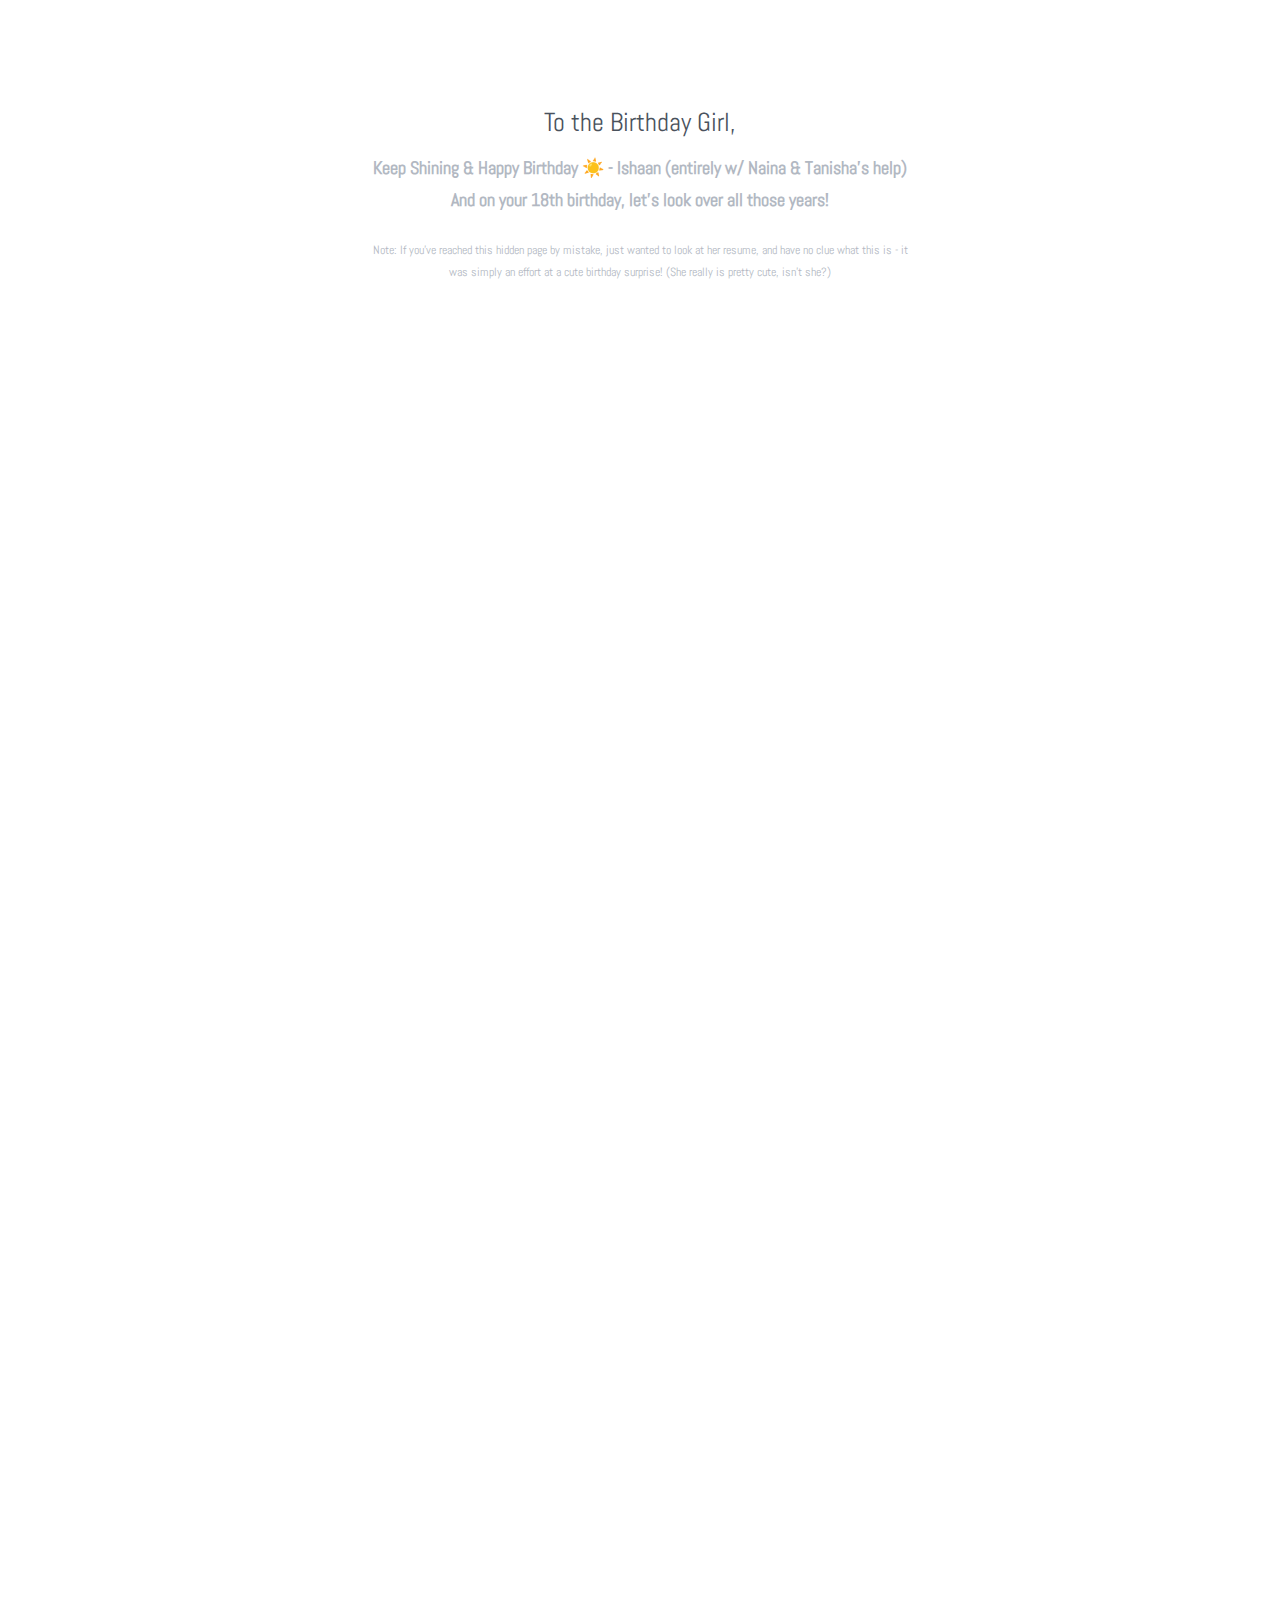
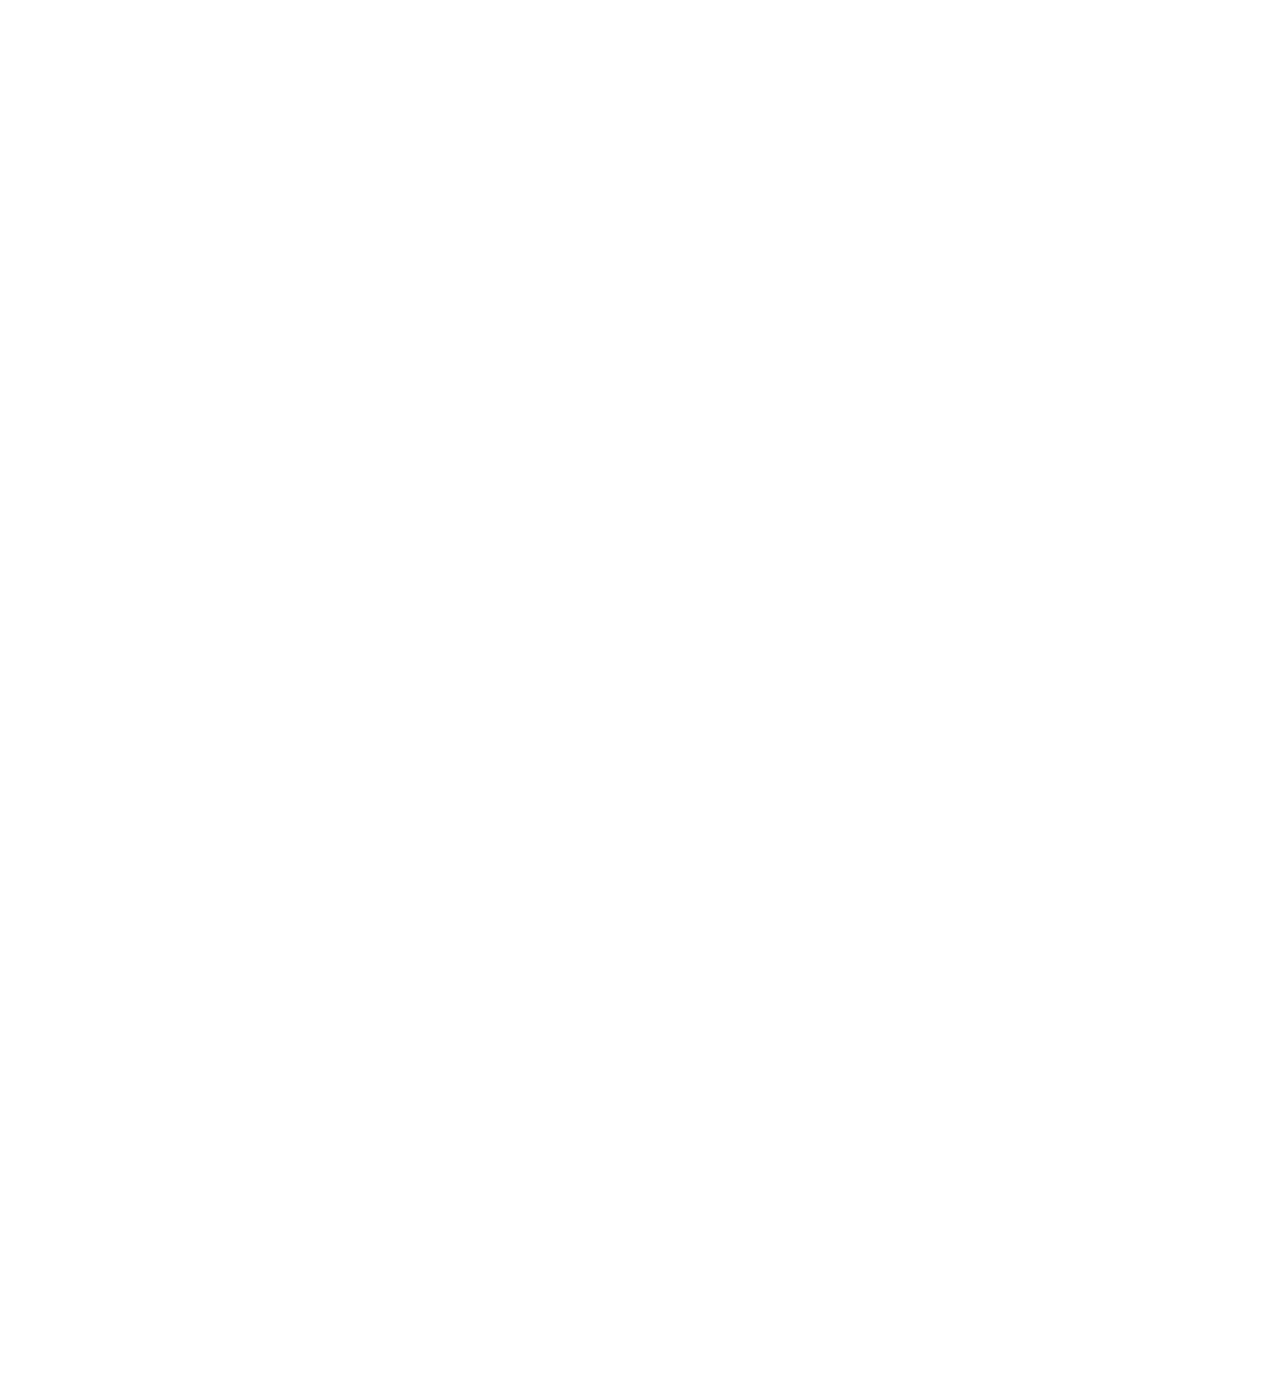
<file: birthday.html>
<!DOCTYPE html>
<html lang="en">
  <head>
    <meta charset="utf-8">
    <meta name="viewport" content="width=device-width, initial-scale=1">
    <title>Birthday Secret 🤫</title>
    <meta name="description" content="Free Bootstrap Theme by uicookies.com">
    <meta name="keywords" content="free website templates, free bootstrap themes, free template, free bootstrap, free website template">
    
    <link href="https://fonts.googleapis.com/css?family=Abel" rel="stylesheet">
    <link rel="stylesheet" href="css/styles-merged.css">
    <link rel="stylesheet" href="css/style.min.css">
    <link rel="stylesheet" href="css/custom.css">

    <!--[if lt IE 9]>
      <script src="js/vendor/html5shiv.min.js"></script>
      <script src="js/vendor/respond.min.js"></script>
    <![endif]-->
<link rel="shortcut icon" href="favicon.png" >
  </head>
  <body>

  <div class="probootstrap-section">
    <div class="container text-center">
      <div class="row">
        <div class="col-md-6 col-md-offset-3 mb40">
          <h2>To the Birthday Girl,</h2>
          <p><b>Keep Shining & Happy Birthday ☀️ - Ishaan (entirely w/ Naina & Tanisha's help)<br>And on your 18th birthday, let's look over all those years!<br>    
        </b></p>
<p style="font-size: 12px;">Note: If you've reached this hidden page by mistake, just wanted to look at her resume, and have no clue what this is - it was simply an effort at a cute birthday surprise! (She really is pretty cute, isn't she?)</p>
          </div>
      </div>

      <div class="row probootstrap-gutter16">
        <div class="col-md-4 probootstrap-animate" data-animate-effect="fadeIn">
          
          <a class="img-bg" style="background-image: url(img/img_1.jpg);">
            <div class="probootstrap-photo-details">
              <p><3</p>
              
            </div>
          </a>
        </div>
        <div class="col-md-8 probootstrap-animate" data-animate-effect="fadeIn">
          <a class="img-bg" style="background-image: url(img/img_2.jpg);">
            <div class="probootstrap-photo-details">
              <p><3</p>
            </div>
          </a>
        </div>
      </div>

      <div class="row probootstrap-gutter16">
        <div class="col-md-5 probootstrap-animate" data-animate-effect="fadeIn">
          <a class="img-bg" style="background-image: url(img/img_3.jpg);">
            <div class="probootstrap-photo-details">
              <p><3</p>
              
            </div>
          </a>
        </div>
        <div class="col-md-3 probootstrap-animate" data-animate-effect="fadeIn">
          <a class="img-bg" style="background-image: url(img/img_5.jpg);">
            <div class="probootstrap-photo-details">
              <p><3</p>
            </div>
          </a>
        </div>
        <div class="col-md-4 probootstrap-animate" data-animate-effect="fadeIn">
          <a class="img-bg" style="background-image: url(img/img_4.jpg);">
            <div class="probootstrap-photo-details">
              <p><3</p>
            </div>
          </a>
        </div>
      </div>

       <div class="row probootstrap-gutter16">
        <div class="col-md-8 probootstrap-animate" data-animate-effect="fadeIn">
          <a class="img-bg" style="background-image: url(img/img_7.jpg);">
            <div class="probootstrap-photo-details">
              <p><3</p>
            </div>
          </a>
        </div>
        <div class="col-md-4 probootstrap-animate" data-animate-effect="fadeIn">
          <a class="img-bg" style="background-image: url(img/img_6.jpg);">
            <div class="probootstrap-photo-details">
              <p><3</p>
            </div>
          </a>
        </div>
      </div>

      <div class="row probootstrap-gutter16">
        <div class="col-md-4 probootstrap-animate" data-animate-effect="fadeIn">
          <a class="img-bg" style="background-image: url(img/img_8.jpg);">
            <div class="probootstrap-photo-details">
              <p><3</p>
            </div>
          </a>
        </div>
        <div class="col-md-8 probootstrap-animate" data-animate-effect="fadeIn">
          <a class="img-bg" style="background-image: url(img/img_9.jpg);">
            <div class="probootstrap-photo-details">
              <p><3</p>
            </div>
          </a>
        </div>
      </div>

      <div class="row probootstrap-gutter16">
        <div class="col-md-8 probootstrap-animate" data-animate-effect="fadeIn">
          <a class="img-bg" style="background-image: url(img/img_11.jpg);">
            <div class="probootstrap-photo-details">
              <p><3</p>
            </div>
          </a>
        </div>
        <div class="col-md-4 probootstrap-animate" data-animate-effect="fadeIn">
          <a class="img-bg" style="background-image: url(img/img_10.jpg);">
            <div class="probootstrap-photo-details">
              <p><3</p>
            </div>
          </a>
        </div>
      </div>
      
    </div>
  </div>

  

  <div class="gototop js-top">
    <a href="#" class="js-gotop"><i class="icon-chevron-thin-up"></i></a>
  </div>
  

  <script src="js/scripts.min.js"></script>
  <script src="js/main.min.js"></script>
  <script src="js/custom.js"></script>

  </body>
</html>
</file>
<file: css/custom.css>
/* Your custom css code goes here */
</file>
<file: css/style.min.css>
/*!==============================
 * Theme Name: Explorer
 * Theme URL: https://probootstrap.com/explorer-free-photography-website-template-using-bootstrap
 * Version: 1.0
 * Author: ProBootstrap.com
 * Author URL: https://probootstrap.com
 * License: Released for free under the Creative Commons Attribution 3.0 license (probootstrap.com/license)
 */.probootstrap-logo,body{font-family:Abel,sans-serif}.btn,.probootstrap-footer-widget .heading,.probootstrap-logo,.probootstrap-main-nav li a{letter-spacing:.1em;text-transform:uppercase}@font-face{font-family:icomoon;src:url(../fonts/icomoon/icomoon.eot?1z9v6x);src:url(../fonts/icomoon/icomoon.eot?1z9v6x#iefix) format("embedded-opentype"),url(../fonts/icomoon/icomoon.ttf?1z9v6x) format("truetype"),url(../fonts/icomoon/icomoon.woff?1z9v6x) format("woff"),url(../fonts/icomoon/icomoon.svg?1z9v6x#icomoon) format("svg");font-weight:400;font-style:normal}html{overflow-x:hidden;font-size:1em}body{background:#fff;font-size:18px;line-height:1.8;font-weight:300;color:#b2b8c2}::selection{background:#5068A9;color:#fff}::-moz-selection{background:#5068A9;color:#fff}.page-title h1,.probootstrap-card .probootstrap-card-text .probootstrap-card-heading,.probootstrap-panel .panel .panel-title,.section-heading h2,.service .heading,.service.left-icon h3,h1,h2,h3,h4{margin:1.414em 0 .5em;line-height:1.2;font-weight:300;color:#4a525d}.page-title h1,h1{margin-top:0;font-size:1.602em}.section-heading h2,h2{font-size:1.424em}.probootstrap-card .probootstrap-card-text .probootstrap-card-heading,.service .heading,.service.left-icon h3,h3{font-size:1.266em}.probootstrap-panel .panel .panel-title,h4{font-size:1.125em}.font_small,small{font-size:.889em}figure,ol,p,ul{margin-bottom:1.3em}a{-webkit-transition:.3s all;transition:.3s all;color:#5068A9}a:focus,a:hover{color:#485d98;text-decoration:none!important}.probootstrap-header{padding-top:100px;padding-bottom:30px;width:100%;z-index:12;position:relative;background:#F2F2F2;top:0}.probootstrap-logo{float:left;color:#5068A9;padding-left:0;font-size:20px;display:block;font-weight:900}.probootstrap-logo:active,.probootstrap-logo:focus,.probootstrap-logo:hover{color:#5068A9}@media screen and (max-width:768px){.probootstrap-header{padding-top:30px;padding-bottom:30px}.probootstrap-logo{padding-left:0}}.probootstrap-nav{float:right;margin:2px 0 0}.probootstrap-mobile-menu-active .probootstrap-nav{text-align:left;position:fixed;display:block!important;overflow-y:auto;top:0;right:0;bottom:0;z-index:1100;height:100vh;width:300px;background:#000;padding:40px;-webkit-transition:.3s all ease-out;transition:.3s all ease-out;-webkit-transform:translateX(300px);transform:translateX(300px)}.probootstrap-mobile-menu-active .probootstrap-nav .extra-text{display:block;float:left;clear:both;margin-top:30px;font-size:16px;color:rgba(255,255,255,.5)}.probootstrap-mobile-menu-active .probootstrap-nav .extra-text .social-buttons{padding:0;margin:0 0 20px}.probootstrap-mobile-menu-active .probootstrap-nav .extra-text .social-buttons li{display:inline-block;zoom:1;padding:0;margin:0}.probootstrap-mobile-menu-active .probootstrap-nav .extra-text .social-buttons li a{color:#fff;padding:10px}.probootstrap-mobile-menu-active .probootstrap-nav .extra-text .social-buttons li:first-child a{padding-left:0}.probootstrap-mobile-menu-active .probootstrap-nav .extra-text h5{text-transform:uppercase;font-size:12px;font-weight:700;letter-spacing:.1em;color:#fff}.probootstrap-mobile-menu-active.show .probootstrap-nav{-webkit-transform:translateX(0);transform:translateX(0)}.probootstrap-main-nav{margin:0;padding:0}.probootstrap-mobile-menu-active .probootstrap-main-nav{float:left;margin-top:40px;width:100%}.probootstrap-main-nav li{margin:0;padding:0 10px;list-style:none;display:inline;font-size:16px}.probootstrap-mobile-menu-active .probootstrap-main-nav li{margin-bottom:10px;padding-left:0;padding-right:0;display:block}.probootstrap-main-nav li a{font-weight:400;padding:10px 0;color:#a4abb6}.probootstrap-main-nav li a:hover{color:#8791a0}.probootstrap-mobile-menu-active.show .probootstrap-main-nav li a{color:#5068A9}.probootstrap-mobile-menu-active .probootstrap-main-nav li a{margin-bottom:10px;padding:5px 0;display:block}.probootstrap-mobile-menu-active .probootstrap-main-nav li a:hover{color:#fff}.probootstrap-main-nav li.active a,.probootstrap-main-nav li.active a:hover{color:#5068A9}.probootstrap-header-social li a,.probootstrap-mobile-menu-active .probootstrap-main-nav li.active a{color:#fff}.mobile-menu-overlay{z-index:1099;position:fixed;top:0;bottom:0;left:0;right:0;width:100vw;height:100vh;background:rgba(0,0,0,.3);opacity:0;visibility:hidden;-webkit-transition:.3s all ease-out;transition:.3s all ease-out}.probootstrap-hover-overlay:before,.probootstrap-hover-overlay:hover:before,.probootstrap-mobile-menu-active.show .mobile-menu-overlay{opacity:1;visibility:visible}.probootstrap-header-social{position:absolute;top:34px;right:60px}.probootstrap-header-social li{display:inline;list-style:none;margin-left:5px}.probootstrap-right-nav{position:absolute;top:3px;right:0;margin:0;padding:0}.probootstrap-right-nav li{padding:0;margin:0;display:inline-block;zoom:1;list-style:none}.probootstrap-right-nav li a{padding:0 10px}.probootstrap-burger-menu{display:inline-block;width:18px;height:18px;cursor:pointer;text-decoration:none}.probootstrap-burger-menu i{position:relative;display:inline-block;width:18px;height:2px;color:#a4abb6;font:700 14px/.4 Helvetica,arial;text-transform:uppercase;text-indent:-55px;background:#a4abb6;-webkit-transition:all .2s ease-out;transition:all .2s ease-out}.probootstrap-burger-menu i::after,.probootstrap-burger-menu i::before{content:'';width:18px;height:2px;background:#a4abb6;position:absolute;left:0;-webkit-transition:all .2s ease-out;transition:all .2s ease-out}.probootstrap-burger-menu i::before{top:-7px}.probootstrap-burger-menu i::after{bottom:-7px}.probootstrap-burger-menu:hover i::before{top:-10px}.probootstrap-burger-menu:hover i::after{bottom:-10px}.probootstrap-burger-menu.active i{background:0 0}.probootstrap-burger-menu.active i::before{top:0;-webkit-transform:rotateZ(45deg);transform:rotateZ(45deg)}.probootstrap-burger-menu.active i::after{bottom:0;-webkit-transform:rotateZ(-45deg);transform:rotateZ(-45deg)}.probootstrap-mobile-menu-active.show .probootstrap-burger-menu i{color:#fff;background:#000}.probootstrap-mobile-menu-active.show .probootstrap-burger-menu i::after,.probootstrap-mobile-menu-active.show .probootstrap-burger-menu i::before{background:#fff}.probootstrap-burger-menu{position:absolute;top:30px;right:20px}.btn{border:none;border-radius:4px;-webkit-transition:.3s all ease-in;transition:.3s all ease-in;padding:10px 15px}.btn.btn-sm{font-size:13px;padding:5px 20px}.btn.btn-lg{line-height:1.5;padding-top:20px;padding-bottom:20px}.btn.btn-primary{border:2px solid #5068A9;background:#5068A9;color:#fff}.btn.btn-primary:active,.btn.btn-primary:focus,.btn.btn-primary:hover{background:#5f76b3;color:#fff;border:2px solid #5f76b3}.btn.btn-primary:active,.btn.btn-primary:focus{outline:0;border:2px solid #5f76b3}.btn.btn-ghost{background:0 0;border:2px solid #5068A9;color:#5068A9}.btn.btn-ghost:hover{background:#5068A9;color:#fff;border:2px solid #5068A9}.btn.btn-ghost:active,.btn.btn-ghost:focus{outline:0;background:0 0;color:#5068A9;border:2px solid #5068A9}.btn.btn-ghost.btn-ghost-white{background:0 0;border:2px solid #fff;color:#fff}.btn.btn-ghost.btn-ghost-white:hover{background:#fff;color:#5068A9}.btn.btn-ghost.btn-ghost-white:active,.btn.btn-ghost.btn-ghost-white:focus{outline:0;background:#fff;color:#5068A9;border:2px solid #fff}.btn.btn-black,.btn.btn-black:active,.btn.btn-black:focus,.btn.btn-black:hover{background:#000;border:1px solid #000;color:#fff}.btn.btn-black:active,.btn.btn-black:focus{outline:0}.probootstrap-section{padding:4em 0;position:relative;z-index:2}.probootstrap-section.probootstrap-section-sm{padding:3em 0}.probootstrap-section.probootstrap-border-top{border-top:1px solid rgba(0,0,0,.1)}.probootstrap-section.probootstrap-border-bottom{border-bottom:1px solid rgba(0,0,0,.1)}.probootstrap-section>.container.probootstrap-border-top{padding-top:50px;border-top:1px solid rgba(0,0,0,.1)}.probootstrap-cta,.probootstrap-footer{border-top:2px solid rgba(255,255,255,.1)}.probootstrap-section.probootstrap-section-colored,.probootstrap-section.probootstrap-section-dark{background:#ddf0f3;background:-webkit-gradient(linear,left top,right top,from(#ddf0f3),to(#5068a9));background:linear-gradient(to right,#ddf0f3 0,#5068a9 100%);filter:progid:DXImageTransform.Microsoft.gradient( startColorstr=$firstcolor, endColorstr=$secondcolor, GradientType=1 )}.probootstrap-section.probootstrap-section-colored .section-heading h2,.probootstrap-section.probootstrap-section-dark .section-heading h2{color:#fff}.probootstrap-section.probootstrap-section-colored .section-heading p,.probootstrap-section.probootstrap-section-dark .section-heading p{color:rgba(255,255,255,.6)}.probootstrap-section.probootstrap-section-colored .heading-with-icon,.probootstrap-section.probootstrap-section-colored .heading-with-icon i,.probootstrap-section.probootstrap-section-dark .heading-with-icon,.probootstrap-section.probootstrap-section-dark .heading-with-icon i{color:#5068A9}.probootstrap-section.probootstrap-section-colored p,.probootstrap-section.probootstrap-section-dark .section-heading h2,.probootstrap-section.probootstrap-section-dark p{color:#fff}.probootstrap-section.probootstrap-section-dark{background:#222;color:#fff}.probootstrap-section.probootstrap-section-dark .section-heading p,.probootstrap-section.probootstrap-section-dark p{color:rgba(255,255,255,.6)}.probootstrap-section.probootstrap-section-lighter{background:#f7f7f7}@media screen and (max-width:768px){.probootstrap-section{padding:3em 0}}.probootstrap-section.probootstrap-bg{background-size:cover;background-repeat:no-repeat;background-attachment:fixed;padding:8em 0}.probootstrap-section.probootstrap-bg:before{position:absolute;content:"";background:rgba(0,0,0,.6);top:0;left:0;right:0;bottom:0;z-index:-1}.probootstrap-section.probootstrap-bg .heading{margin-top:0;margin-bottom:10px;color:#fff;font-family:Abel,sans-serif;font-size:30px;line-height:30px}.probootstrap-cta :last-child,.probootstrap-panel .panel .panel-body :last-child{margin-bottom:0}.probootstrap-section.probootstrap-bg .sub-heading{font-size:20px;line-height:1.5;color:rgba(255,255,255,.7)}.probootstrap-section.probootstrap-bg .container{position:relative;z-index:2}.probootstrap-cta{border-bottom:2px solid rgba(255,255,255,.1);padding:50px 0;float:left;width:100%}.probootstrap-cta.border-bototm-none{border-bottom:none}.probootstrap-cta h2{margin-top:0;margin-bottom:0;text-transform:uppercase}.probootstrap-relative{position:relative}.probootstrap-owl-navigation{margin:0;padding:0}.probootstrap-owl-navigation.absolute{position:absolute;top:2px}@media screen and (max-width:768px){.probootstrap-owl-navigation.absolute{position:relative;margin-bottom:40px}}.probootstrap-owl-navigation.absolute.right{right:10px}.probootstrap-owl-navigation.absolute.left{left:0}.probootstrap-owl-navigation li{display:inline-block;list-style:none;margin:0;padding:0}.probootstrap-owl-navigation li a{font-size:30px;padding:0;color:#ccc}.probootstrap-owl-navigation li a:hover{color:#333}.probootstrap-footer{padding:5em 0}.probootstrap-footer .probootstrap-copyright{float:left}@media screen and (max-width:768px){.probootstrap-footer{padding:3em 0}.probootstrap-footer .probootstrap-copyright{float:none}}.probootstrap-footer .probootstrap-social{float:right}@media screen and (max-width:768px){.probootstrap-footer .probootstrap-social{float:none}}.probootstrap-footer-widget{float:left;width:100%;margin-bottom:30px}.probootstrap-footer-widget .heading{font-size:14px;margin-bottom:30px;font-weight:400}.probootstrap-footer-widget.right{text-align:right}.probootstrap-link-wrap{padding-left:40px}@media screen and (max-width:970px){.probootstrap-link-wrap{padding-left:0}}.stack-link{padding:0;margin:0;display:block}.stack-link li{list-style:none;padding:0;margin:0 0 10px}.stack-link small{font-size:12px;color:rgba(255,255,255,.2)}.stack-link a:hover small{color:#fff}.section-heading{margin-bottom:50px}.section-heading h2{font-weight:300;text-transform:uppercase;font-family:Abel,sans-serif}.lead{font-size:1.125em;line-height:1.65}.img-bg{background-size:cover;background-position:center center;background-repeat:no-repeat;height:500px;margin-bottom:16px;display:block}@media screen and (max-width:1200px){.img-bg{height:350px}}.img-bg .probootstrap-photo-details{text-align:left;bottom:20px;left:20px;position:absolute}.img-bg .probootstrap-photo-details h2,.img-bg .probootstrap-photo-details p{color:#fff;position:relative}.img-bg .probootstrap-photo-details h2{margin:0;-webkit-transition:.3s all ease;transition:.3s all ease}.img-bg .probootstrap-photo-details p{margin:0;padding:0;color:rgba(255,255,255,.5);-webkit-transition:.3s all ease;transition:.3s all ease}.img-bg:hover h2,.img-bg:hover p{margin-left:10px}figure{margin-bottom:30px}figure figcaption{margin-top:20px;display:block;color:rgba(255,255,255,.3);font-size:14px;font-style:italic;-webkit-transition:.3s all ease;transition:.3s all ease}figure:focus figcaption,figure:hover figcaption{color:rgba(255,255,255,.9)}.img-border{border:2px solid rgba(255,255,255,.1);padding:10px}.probootstrap-panel .panel{background:0 0;border:none;margin-bottom:0!important;margin-top:0!important}.probootstrap-panel .panel .panel-title{margin:0!important;padding:0!important}.probootstrap-panel .panel .panel-heading{background:0 0;border-bottom:2px solid rgba(255,255,255,.1)}.probootstrap-panel .panel .panel-heading a{padding-top:10px!important;padding-bottom:15px!important;display:block;color:rgba(255,255,255,.5);position:relative}.probootstrap-panel .panel .panel-heading a:after,.probootstrap-panel .panel .panel-heading a[aria-expanded=true]:after{font-family:icomoon;font-weight:400;text-transform:none;line-height:1;position:absolute;top:50%;right:0;speak:none;font-style:normal;font-variant:normal;-webkit-font-smoothing:antialiased;-moz-osx-font-smoothing:grayscale}.probootstrap-panel .panel .panel-heading a:after{content:"\e9f7";-webkit-transform:translateY(-50%);transform:translateY(-50%)}.probootstrap-panel .panel .panel-heading a:hover{color:#fff}.probootstrap-panel .panel .panel-heading a[aria-expanded=true]{color:#5068A9}.probootstrap-panel .panel .panel-heading a[aria-expanded=true]:after{content:"\e9e3";-webkit-transform:translateY(-50%);transform:translateY(-50%)}.probootstrap-panel .panel .panel-body{border:none!important}.probootstrap-video{position:relative}.probootstrap-video .probootstrap-video-play{position:absolute;top:0;left:0;right:0;bottom:0;z-index:10}.probootstrap-video .probootstrap-video-play i{position:absolute;top:50%;left:50%;font-size:40px;color:rgba(255,255,255,.4);-webkit-transform:translateX(-50%) translateY(-50%);transform:translateX(-50%) translateY(-50%);-webkit-transition:.3s all ease;transition:.3s all ease}.probootstrap-card.probootstrap-listing .probootstrap-card-media,.slides-text{position:relative}.probootstrap-video .probootstrap-video-play:hover i{color:#fff}.probootstrap-video .probootstrap-video-play:active,.probootstrap-video .probootstrap-video-play:focus{outline:0}.slides-text{z-index:99;padding-top:350px;max-width:600px;margin:0 auto}.slides-text h2{font-weight:100;font-size:50px;color:#fff;text-transform:uppercase}@media screen and (max-width:768px){.probootstrap-footer-widget.right{text-align:left}.slides-text h2{font-size:30px}}.slides-text p{font-size:18px}@media screen and (max-width:768px){.slides-text p{font-size:16px}.slides-text{padding-top:150px}}.probootstrap-card{margin-bottom:30px;float:left;width:100%}.probootstrap-card .probootstrap-card-media.icon{font-size:30px}.probootstrap-card .probootstrap-card-media.svg-sm .svg{height:80px;margin-bottom:0}.probootstrap-card .probootstrap-card-media.colored .svg{fill:#5068A9}.probootstrap-card .probootstrap-card-text{padding:20px}.probootstrap-card .probootstrap-card-text .probootstrap-card-heading{margin-top:0;margin-bottom:20px}.probootstrap-card .probootstrap-card-text p:last-child{margin-bottom:0}.probootstrap-card.probootstrap-listing{margin-bottom:20px;background:#fff;float:left;width:100%;-webkit-transition:.3s all ease-in-out;transition:.3s all ease-in-out;position:relative;top:0}.probootstrap-card.probootstrap-listing .probootstrap-card-media .probootstrap-love{width:40px;height:40px;line-height:40px;border-radius:50%;text-align:center;position:absolute;bottom:-20px;right:15px;background:#fff;-webkit-transition:.3s all ease-in;transition:.3s all ease-in;display:inline-block;zoom:1;-webkit-box-shadow:0 6px 8px -6px rgba(0,0,0,.1);box-shadow:0 6px 8px -6px rgba(0,0,0,.1)}.probootstrap-card.probootstrap-listing .probootstrap-card-media .probootstrap-love:focus,.probootstrap-card.probootstrap-listing .probootstrap-card-media .probootstrap-love:hover{-webkit-box-shadow:0 2px 8px -6px rgba(0,0,0,.7);box-shadow:0 2px 8px -6px rgba(0,0,0,.7);background:#5068A9;color:#fff}.probootstrap-card.probootstrap-listing .probootstrap-card-media .probootstrap-love.active{-webkit-box-shadow:0 6px 8px -6px rgba(0,0,0,.1);box-shadow:0 6px 8px -6px rgba(0,0,0,.1);background:#5068A9;color:#fff}.probootstrap-card.probootstrap-listing .probootstrap-card-text .probootstrap-listing-location{display:table;margin-bottom:20px}.probootstrap-card.probootstrap-listing .probootstrap-card-text .probootstrap-listing-location i,.probootstrap-card.probootstrap-listing .probootstrap-card-text .probootstrap-listing-location span{display:table-cell;vertical-align:top}.probootstrap-card.probootstrap-listing .probootstrap-card-text .probootstrap-listing-location i{position:relative;top:2px;width:25px}.probootstrap-card.probootstrap-listing .probootstrap-card-text .probootstrap-listing-location span{font-weight:400;font-size:14px;color:#bdbdbd}.probootstrap-card.probootstrap-listing .probootstrap-card-text .probootstrap-listing-category{margin-bottom:5px}.probootstrap-card.probootstrap-listing .probootstrap-card-text .probootstrap-listing-category span{display:inline-block;zoom:1;padding:2px 10px;border-radius:4px;color:#fff;text-transform:uppercase;font-size:10px}.probootstrap-card.probootstrap-listing .probootstrap-card-text .probootstrap-listing-category.for-sale span{background:#22EAAA}.probootstrap-card.probootstrap-listing .probootstrap-card-text .probootstrap-listing-category.for-rent span{background:#EE5A5A}.probootstrap-card.probootstrap-listing .probootstrap-card-text .probootstrap-listing-price{font-size:16px;color:#bdbdbd}.probootstrap-card.probootstrap-listing .probootstrap-card-text .probootstrap-listing-price strong{font-size:30px;font-weight:300;color:#5068A9}.probootstrap-card.probootstrap-listing .probootstrap-card-extra{float:left;background:#fff;width:100%;border-top:1px solid #f0f0f0}.probootstrap-card.probootstrap-listing .probootstrap-card-extra ul{padding:0 20px;margin:0}.probootstrap-card.probootstrap-listing .probootstrap-card-extra ul li{width:25%;float:left;padding:10px 0;margin:0;list-style:none;font-size:12px;color:#000}.probootstrap-card.probootstrap-listing .probootstrap-card-extra ul li span{display:block;color:#bdbdbd}.probootstrap-card.probootstrap-listing:focus,.probootstrap-card.probootstrap-listing:hover{top:-20px;-webkit-box-shadow:0 6px 68px -6px rgba(0,0,0,.2);box-shadow:0 6px 68px -6px rgba(0,0,0,.2)}.probootstrap-card.probootstrap-person{margin-bottom:30px;padding:15px;border:2px solid rgba(255,255,255,.1)}.probootstrap-card.probootstrap-person h2{color:#fff!important}.probootstrap-card.probootstrap-person .probootstrap-card-media{padding-top:30px}.probootstrap-card.probootstrap-person .probootstrap-card-media img{height:200px;margin:0 auto;border-radius:50%}.probootstrap-card.probootstrap-person small{color:rgba(255,255,255,.3);font-weight:400}.page-title{margin-top:120px;margin-bottom:50px;text-align:left;float:left;width:100%}.page-title h1{text-transform:uppercase;color:#fff;font-weight:300}.probootstrap-home-search{padding:30px;background:rgba(0,0,0,.85);margin-top:300px;color:#fff;text-align:center;float:left;width:100%;border-radius:4px;-webkit-box-shadow:0 6px 68px -6px rgba(0,0,0,.7);box-shadow:0 6px 68px -6px rgba(0,0,0,.7)}@media screen and (max-width:768px){.probootstrap-card.probootstrap-listing:focus,.probootstrap-card.probootstrap-listing:hover{top:0}.probootstrap-home-search{margin-top:100px}}.probootstrap-home-search form{float:left;width:100%;margin-bottom:20px}.probootstrap-home-search a{color:rgba(255,255,255,.7);text-decoration:underline}.probootstrap-home-search a:hover{color:#fff}.probootstrap-home-search .heading{font-size:24px;color:#fff;margin-top:0;margin-bottom:10px;font-weight:300}.probootstrap-home-search .probootstrap-field-group .probootstrap-fields{width:calc(100% - 200px);text-align:left;float:left}@media screen and (max-width:768px){.probootstrap-home-search .probootstrap-field-group .probootstrap-fields{width:100%}}.probootstrap-home-search .probootstrap-field-group .probootstrap-fields input,.probootstrap-home-search .probootstrap-field-group .probootstrap-fields select{border-radius:0;-webkit-appearance:none;-moz-appearance:none;appearance:none;height:50px;font-size:16px;-webkit-box-shadow:none;box-shadow:none;border:none;width:100%}.probootstrap-home-search .probootstrap-field-group .probootstrap-fields input:active,.probootstrap-home-search .probootstrap-field-group .probootstrap-fields input:focus,.probootstrap-home-search .probootstrap-field-group .probootstrap-fields select:active,.probootstrap-home-search .probootstrap-field-group .probootstrap-fields select:focus{-webkit-box-shadow:none;box-shadow:none;outline:0!important}.probootstrap-home-search .probootstrap-field-group .probootstrap-fields .search-category,.probootstrap-home-search .probootstrap-field-group .probootstrap-fields .search-field{position:relative}.probootstrap-home-search .probootstrap-field-group .probootstrap-fields .search-category i,.probootstrap-home-search .probootstrap-field-group .probootstrap-fields .search-field i{position:absolute;color:rgba(0,0,0,.3);top:50%;-webkit-transform:translateY(-50%);transform:translateY(-50%)}.probootstrap-home-search .probootstrap-field-group .probootstrap-fields .search-field{float:left;width:60%}@media screen and (max-width:768px){.probootstrap-home-search .probootstrap-field-group .probootstrap-fields .search-field{width:100%;border-bottom:1px solid #f1f1f1}}.probootstrap-home-search .probootstrap-field-group .probootstrap-fields .search-field i{left:10px}.probootstrap-home-search .probootstrap-field-group .probootstrap-fields .search-field input{padding-left:40px}.probootstrap-home-search .probootstrap-field-group .probootstrap-fields .search-category{width:40%;float:left;position:relative}@media screen and (max-width:768px){.probootstrap-home-search .probootstrap-field-group .probootstrap-fields .search-category{width:100%}}.probootstrap-home-search .probootstrap-field-group .probootstrap-fields .search-category i{right:10px}.probootstrap-home-search .probootstrap-field-group .probootstrap-fields .search-category:before{content:"";position:absolute;top:7px;bottom:7px;left:0;width:1px;background:rgba(0,0,0,.1)}#map,.probootstrap-cart a,.t2{position:relative}.probootstrap-home-search .probootstrap-field-group .btn{border-radius:0;height:50px;width:200px;float:right;padding:0}.t2{top:2px}.image-popup{margin-bottom:30px;float:left;width:100%}#map{width:100%;height:500px}@media screen and (max-width:768px){.probootstrap-home-search .probootstrap-field-group .btn{width:100%}#map{height:200px}}.probootstrap-cart a .number{letter-spacing:0;position:absolute;top:0;left:10px;display:inline-block;width:25px;font-size:12px;height:25px;margin-top:-5px;line-height:25px;text-align:center;border-radius:50%;background:#5068A9;color:#fff}.media-item,.product-item{-webkit-box-shadow:0 6px 68px -6px rgba(0,0,0,.09);box-shadow:0 6px 68px -6px rgba(0,0,0,.09);background:#fff;margin-bottom:30px;border-radius:7px;overflow:hidden}.media-item .text p:last-child,.media-item figure,.product-item .text p:last-child,.product-item figure{margin-bottom:0}.media-item .text,.product-item .text{padding:20px}.media-item .text .heading,.product-item .text .heading{font-size:20px;margin-top:0;line-height:1.4}.probootstrap-half{display:-webkit-box;display:-ms-flexbox;display:flex;-ms-flex-wrap:wrap;flex-wrap:wrap}.probootstrap-half .image-wrap,.probootstrap-half .text{width:50%}.probootstrap-half .image-wrap{overflow:hidden}@media screen and (max-width:1000px){.probootstrap-half .image-wrap,.probootstrap-half .text{width:100%}.probootstrap-half .image-wrap{height:400px;width:100%}}.probootstrap-half .image{width:100%;height:100%;background-size:cover;background-position:center center;background-repeat:no-repeat;-webkit-transition:.8s all ease-in-out;transition:.8s all ease-in-out;background-color:#5068A9}.probootstrap-half .text{padding:100px;background:#222}.probootstrap-half .text .subtitle{color:rgba(255,255,255,.2)}.probootstrap-card .probootstrap-card-text .probootstrap-half .text .probootstrap-card-heading,.probootstrap-half .text .probootstrap-card .probootstrap-card-text .probootstrap-card-heading,.probootstrap-half .text .probootstrap-panel .panel .panel-title,.probootstrap-half .text .service .heading,.probootstrap-half .text h2,.probootstrap-half .text h3,.probootstrap-half .text h4,.probootstrap-half .text h5,.probootstrap-panel .panel .probootstrap-half .text .panel-title,.service .probootstrap-half .text .heading{color:#fff}.probootstrap-card .probootstrap-card-text .probootstrap-half .text .probootstrap-card-heading,.probootstrap-half .text .probootstrap-card .probootstrap-card-text .probootstrap-card-heading,.probootstrap-half .text .service .heading,.probootstrap-half .text h3,.service .probootstrap-half .text .heading{line-height:30px;font-size:30px;margin-bottom:30px}@media screen and (max-width:768px){.probootstrap-card .probootstrap-card-text .probootstrap-half .text .probootstrap-card-heading,.probootstrap-half .text .probootstrap-card .probootstrap-card-text .probootstrap-card-heading,.probootstrap-half .text .service .heading,.probootstrap-half .text h3,.service .probootstrap-half .text .heading{font-size:24px;line-height:24px}}.probootstrap-half .text p{color:rgba(255,255,255,.5);line-height:1.5}.probootstrap-half.reverse{position:relative}.probootstrap-half.reverse .image-wrap{position:absolute;right:0;top:0;height:100%}@media screen and (max-width:1000px){.probootstrap-half .text{width:100%;padding:30px 15px;float:left}.probootstrap-half.reverse .image-wrap{position:relative;height:400px}}.probootstrap-half .btn-ghost-white{border-color:rgba(255,255,255,.2)!important}.probootstrap-half .btn-ghost-white:active,.probootstrap-half .btn-ghost-white:focus,.probootstrap-half .btn-ghost-white:hover{background:0 0!important;color:#fff!important;border-color:#5068a9!important}.probootstrap-half .service-item{position:relative;width:100%;float:left;margin-bottom:30px}.probootstrap-half .service-item .number{font-weight:700;font-size:100px;left:0;margin-left:-50px;top:0;color:rgba(255,255,255,.05);z-index:1;line-height:100px;position:absolute}.probootstrap-lg-service{margin-bottom:160px}.probootstrap-lg-service .icon{text-align:center}@media screen and (max-width:992px){.probootstrap-lg-service,.probootstrap-lg-service .icon{margin-bottom:40px}}.probootstrap-lg-service .icon i{font-size:200px;color:#5068A9}.probootstrap-hover-overlay{position:relative;display:block;overflow:hidden;-webkit-transition:.7s all ease-out;transition:.7s all ease-out;margin-bottom:10px}.probootstrap-hover-overlay img{position:relative;z-index:1;-webkit-transition:.3s all ease-out;transition:.3s all ease-out}.probootstrap-hover-overlay:before{-webkit-transition:.3s all ease-out;transition:.3s all ease-out;content:"";top:0;left:0;right:0;bottom:0;position:absolute;background:rgba(0,0,0,.5);z-index:2}.probootstrap-hover-overlay .probootstrap-text-overlay{text-align:center;position:absolute;z-index:20;left:50%;top:50%;-webkit-transition:.4s all ease-out;transition:.4s all ease-out;opacity:1;visibility:visible;-webkit-transform:translateX(-50%) translateY(-50%);transform:translateX(-50%) translateY(-50%)}.probootstrap-card .probootstrap-card-text .probootstrap-hover-overlay .probootstrap-text-overlay .probootstrap-card-heading,.probootstrap-hover-overlay .probootstrap-text-overlay .probootstrap-card .probootstrap-card-text .probootstrap-card-heading,.probootstrap-hover-overlay .probootstrap-text-overlay .service .heading,.probootstrap-hover-overlay .probootstrap-text-overlay h3,.service .probootstrap-hover-overlay .probootstrap-text-overlay .heading{color:#fff;margin-bottom:0;margin-top:0}.probootstrap-hover-overlay .probootstrap-text-overlay p{color:rgba(255,255,255,.8);font-size:12px}.probootstrap-hover-overlay .probootstrap-text-overlay p:last-child{margin-bottom:0}.probootstrap-hover-overlay:hover img{-webkit-transform:scale(1.1);transform:scale(1.1)}.probootstrap-block-image{margin-bottom:40px;float:left;width:100%}.probootstrap-block-image figure{width:200px;margin:0 auto}.probootstrap-block-image figure img{max-width:100%;border-radius:50%}.probootstrap-block-image .probootstrap-panel .panel .panel-title,.probootstrap-block-image h4,.probootstrap-panel .panel .probootstrap-block-image .panel-title{font-size:20px;text-transform:uppercase}.probootstrap-social{padding:0;margin:0}.probootstrap-social li{display:inline;padding:0;margin:0;list-style:none}.probootstrap-social li a{padding:10px;font-size:22px}.probootstrap-social li a:hover{text-decoration:none!important}.probootstrap-social li:first-child>a{padding-left:0}.service{margin-bottom:30px;float:left;width:100%;padding:20px;border-radius:0}.service .icon{position:relative;display:block;margin:0 auto;text-align:center}.service .icon i{position:absolute;top:50%;left:50%;-webkit-transform:translateX(-50%) translateY(-50%);transform:translateX(-50%) translateY(-50%);font-size:30px;color:#5068A9}.service p:last-child{margin-bottom:0}.service.left-icon{padding:0;border:none;margin-bottom:50px!important;display:table}.service.left-icon .icon,.service.left-icon .text{display:table-cell;vertical-align:top!important}.service.left-icon .icon{height:10px!important;width:90px;position:relative;top:0;border:none}.service.left-icon .icon i{font-size:40px;position:absolute;top:20px}.service.left-icon .text{display:table-cell}.probootstrap-card .probootstrap-card-text .service.left-icon .probootstrap-card-heading,.service.left-icon .heading,.service.left-icon .probootstrap-card .probootstrap-card-text .probootstrap-card-heading,.service.left-icon h3{margin-top:0;margin-bottom:10px}.service.left-icon p:last-child{margin-bottom:0}.service.hover_service{-webkit-transition:.3s all;transition:.3s all}.service.hover_service:focus,.service.hover_service:hover{-webkit-box-shadow:0 2px 20px 0 rgba(0,0,0,.1);box-shadow:0 2px 20px 0 rgba(0,0,0,.1);border:1px solid transparent}.probootstrap-form{margin-bottom:50px}.probootstrap-form .form-note-link{font-weight:400}.probootstrap-form .form-note-link a,.probootstrap-form .form-note-link a:active,.probootstrap-form .form-note-link a:focus,.probootstrap-form .form-note-link a:hover{color:rgba(255,255,255,.4)}.probootstrap-form label{font-weight:400;font-size:14px;text-transform:uppercase}.probootstrap-form .form-control{height:46px;-webkit-box-shadow:none;box-shadow:none;font-size:18px;-webkit-appearance:none;-moz-appearance:none;appearance:none;border-radius:4px;border:2px solid #C0C5CD;background:0 0;-webkit-transition:.3s all ease-out;transition:.3s all ease-out}.probootstrap-form .form-control:active,.probootstrap-form .form-control:focus{-webkit-box-shadow:none;box-shadow:none;border-color:#5068A9}.probootstrap-form textarea.form-control{height:inherit;resize:vertical}.probootstrap-animate{opacity:0;visibility:hidden}.probootstrap-contact-info,.with-icon{padding:0;margin:0 0 30px}.probootstrap-contact-info li,.with-icon li{padding:0;margin:20px 0 15px;list-style:none;line-height:24px;display:table}.probootstrap-contact-info li>i,.probootstrap-contact-info li>span,.with-icon li>i,.with-icon li>span{vertical-align:top;display:table-cell}.probootstrap-contact-info li>i,.with-icon li>i{font-size:20px;position:relative;top:4px;width:30px}.with-icon li i{top:4px;font-size:15px}.with-icon.colored i{color:#5068A9}.probootstrap-section-heading .sub-heading{font-size:14px;text-transform:uppercase;letter-spacing:.2em;margin-top:0}.probootstrap-section-heading .heading{margin-top:0}.row.heading h2{font-size:28px}.flexslider,.flexslider .slides>li,.flexslider2,.flexslider2 .slides>li,.slider-height{height:800px;overflow:hidden}@media screen and (max-width:480px){.flexslider,.flexslider .slides>li,.flexslider2,.flexslider2 .slides>li,.slider-height{height:inherit;height:500px}.flexslider .flex-direction-nav,.flexslider2 .flex-direction-nav{display:none}}.flexslider,.flexslider2{position:relative;z-index:2;background:0 0;border:none;margin:0;border-radius:0;color:rgba(255,255,255,.7)}.flexslider .overlay,.flexslider2 .overlay{position:absolute;top:0;left:0;bottom:0;right:0;z-index:3;background:rgba(0,0,0,.5)}.flexslider.page-inner,.flexslider.page-inner .slides>li,.flexslider2.page-inner,.flexslider2.page-inner .slides>li{height:400px}.flexslider .btn,.flexslider2 .btn{padding:15px 30px}.flexslider .probootstrap-heading,.flexslider2 .probootstrap-heading{color:#fff;font-weight:300;font-size:170px;line-height:60px;font-family:Abel,sans-serif;text-transform:uppercase}@media screen and (max-width:768px){.flexslider .probootstrap-heading,.flexslider2 .probootstrap-heading{font-size:90px;line-height:70px}}.flexslider .probootstrap-heading a,.flexslider2 .probootstrap-heading a{color:rgba(255,255,255,.8);border-bottom:2px solid rgba(255,255,255,.2)}.flexslider .probootstrap-heading a:hover,.flexslider2 .probootstrap-heading a:hover{border-bottom:2px solid #fff}.flexslider .probootstrap-sub-wrap,.flexslider2 .probootstrap-sub-wrap{max-width:600px;text-align:left;font-size:20px;line-height:1.5}.flexslider .probootstrap-sub-wrap a,.flexslider2 .probootstrap-sub-wrap a{color:rgba(255,255,255,.8);border-bottom:2px solid rgba(255,255,255,.2)}.flexslider .probootstrap-sub-wrap a:hover,.flexslider2 .probootstrap-sub-wrap a:hover{border-bottom:2px solid #fff}.flexslider .text-center .probootstrap-sub-wrap,.flexslider2 .text-center .probootstrap-sub-wrap{margin:0 auto;text-align:center}.flexslider .slides>li,.flexslider2 .slides>li{background-size:cover;background-position:center center;background-repeat:none}.flexslider .slides>li.overlay:before,.flexslider2 .slides>li.overlay:before{content:"";background:rgba(255,255,255,.5);position:absolute;top:0;left:0;right:0;bottom:0}.flexslider .slides>li.overlay2:before,.flexslider2 .slides>li.overlay2:before{content:"";background:rgba(0,0,0,.8);position:absolute;top:0;left:0;right:0;bottom:0}.flexslider .flex-control-paging,.flexslider2 .flex-control-paging{position:absolute;bottom:30px;z-index:20}.flexslider .flex-direction-nav a,.flexslider2 .flex-direction-nav a{text-decoration:none;display:block;width:30px;height:30px;position:absolute;top:50%;-webkit-transform:translateY(-50%);transform:translateY(-50%);z-index:50;overflow:hidden;opacity:0;cursor:pointer;-webkit-transition:all .3s ease-in-out;transition:all .3s ease-in-out;border:2px solid rgba(255,255,255,.9);border-radius:50%;padding:30px}.flexslider .flex-direction-nav a:active,.flexslider .flex-direction-nav a:focus,.flexslider .flex-direction-nav a:hover,.flexslider2 .flex-direction-nav a:active,.flexslider2 .flex-direction-nav a:focus,.flexslider2 .flex-direction-nav a:hover{outline:0}.flexslider .flex-direction-nav a:before,.flexslider2 .flex-direction-nav a:before{font-family:icomoon;speak:none;font-style:normal;font-weight:400;font-variant:normal;text-transform:none;line-height:1;-webkit-font-smoothing:antialiased;-moz-osx-font-smoothing:grayscale;position:absolute;content:"\e929";-webkit-transition:.3s all;transition:.3s all;font-size:30px;display:inline-block;color:#fff;left:50%;top:50%;-webkit-transform:translate(-50%,-50%);transform:translate(-50%,-50%)}.flexslider .flex-direction-nav a.flex-next:before,.flexslider2 .flex-direction-nav a.flex-next:before{content:"\e92a";left:50%;top:50%;-webkit-transform:translate(-50%,-50%);transform:translate(-50%,-50%)}.flex-direction-nav .flex-prev{left:50px}.flex-direction-nav .flex-next{right:50px;text-align:right}.flexslider:hover .flex-direction-nav .flex-prev{opacity:.7;left:60px}.flexslider:hover .flex-direction-nav .flex-next:hover,.flexslider:hover .flex-direction-nav .flex-prev:hover{opacity:1;background:rgba(255,255,255,.3)}.flexslider:hover .flex-direction-nav .flex-next{opacity:.7;right:60px}.gototop,.owl-carousel .owl-controls .owl-nav .owl-next,.owl-carousel-posts .owl-controls .owl-nav .owl-next{right:20px}.flex-control-paging li a{width:10px;height:10px;display:block;background:rgba(255,255,255,.2);cursor:pointer;text-indent:-9999px;-webkit-box-shadow:none;-o-box-shadow:none;box-shadow:none;border-radius:50%;-webkit-transition:.3s all;transition:.3s all;border:2px solid transparent}.flex-control-paging li a:hover{background:#333;background:rgba(255,255,255,.8)}.flex-control-paging li a.flex-active{background:0 0;cursor:default;border:2px solid #fff}.owl-carousel{margin-bottom:100px}.owl-carousel.border-rounded .item{border:1px solid rgba(0,0,0,.1);border-radius:4px;overflow:hidden}.owl-carousel .owl-controls,.owl-carousel-posts .owl-controls{margin-top:0}.owl-carousel .owl-controls .owl-nav .owl-next,.owl-carousel .owl-controls .owl-nav .owl-prev,.owl-carousel-posts .owl-controls .owl-nav .owl-next,.owl-carousel-posts .owl-controls .owl-nav .owl-prev{top:50%;-webkit-transform:translateY(-50%);transform:translateY(-50%);z-index:9999;position:absolute;-webkit-transition:.2s all;transition:.2s all}.owl-carousel-posts .owl-controls .owl-nav .owl-next,.owl-carousel-posts .owl-controls .owl-nav .owl-prev{top:24%}.owl-carousel .owl-controls .owl-nav .owl-prev,.owl-carousel-posts .owl-controls .owl-nav .owl-prev{left:20px}.owl-carousel-fullwidth .owl-controls .owl-nav .owl-next i,.owl-carousel-fullwidth .owl-controls .owl-nav .owl-next:hover i,.owl-carousel-fullwidth .owl-controls .owl-nav .owl-prev i,.owl-carousel-fullwidth .owl-controls .owl-nav .owl-prev:hover i,.owl-carousel-posts .owl-controls .owl-nav .owl-next i,.owl-carousel-posts .owl-controls .owl-nav .owl-next:hover i,.owl-carousel-posts .owl-controls .owl-nav .owl-prev i,.owl-carousel-posts .owl-controls .owl-nav .owl-prev:hover i{color:#000}.owl-carousel-fullwidth.fh5co-light-arrow .owl-controls .owl-nav .owl-next i,.owl-carousel-fullwidth.fh5co-light-arrow .owl-controls .owl-nav .owl-next:hover i,.owl-carousel-fullwidth.fh5co-light-arrow .owl-controls .owl-nav .owl-prev i,.owl-carousel-fullwidth.fh5co-light-arrow .owl-controls .owl-nav .owl-prev:hover i{color:#fff}@media screen and (max-width:768px){.owl-theme .owl-controls .owl-nav{display:none}}.owl-theme .owl-controls .owl-nav [class*=owl-]{background:0 0!important}.owl-theme .owl-controls .owl-nav [class*=owl-] i{font-size:24px;background:rgba(0,0,0,.7)!important;padding:12px;-webkit-transition:.5s all;transition:.5s all}.owl-theme .owl-controls .owl-nav [class*=owl-]:focus i,.owl-theme .owl-controls .owl-nav [class*=owl-]:hover i{background:rgba(0,0,0,.7)!important}.owl-theme .owl-dots{position:absolute;bottom:-30px;width:100%;text-align:center}.owl-carousel-fullwidth.owl-theme .owl-dots,.owl-work.owl-theme .owl-dots{bottom:-30px;margin-bottom:-2.5em}.owl-theme .owl-dots .owl-dot span{width:8px;height:8px;background:rgba(0,0,0,.2);-webkit-transition:.2s all;transition:.2s all;border:2px solid transparent}.owl-theme .owl-dots .owl-dot span:hover{background:0 0;border:2px solid rgba(0,0,0,.2)}.owl-theme .owl-dots .owl-dot.active span,.owl-theme .owl-dots .owl-dot:hover span{background:0 0;border:2px solid #000}.probootstrap-testimony-wrap{max-width:700px;margin:0 auto;display:table}@media screen and (max-width:980px){.probootstrap-testimony-wrap{display:block;text-align:center!important}}.probootstrap-testimony-wrap blockquote,.probootstrap-testimony-wrap figure{display:table-cell;vertical-align:top}@media screen and (max-width:980px){.probootstrap-testimony-wrap blockquote,.probootstrap-testimony-wrap figure{width:100%;display:block}}.probootstrap-testimony-wrap figure{width:120px;margin:0 auto 50px}.probootstrap-testimony-wrap figure img{border-radius:50%}@media screen and (max-width:980px){.probootstrap-testimony-wrap figure{width:100%}.probootstrap-testimony-wrap figure img{max-width:inherit;width:120px!important;margin:0 auto}}.probootstrap-testimony-wrap blockquote{padding-left:40px;border-left:none}.mfp-no-margins .mfp-container,.mfp-no-margins img.mfp-img{padding:0}.probootstrap-testimony-wrap .author{margin-top:50px;display:block;font-size:14px}.mfp-fade.mfp-bg{opacity:0;-webkit-transition:all .15s ease-out;transition:all .15s ease-out}.mfp-fade.mfp-bg.mfp-ready{opacity:.8}.mfp-fade.mfp-bg.mfp-removing{opacity:0}.mfp-fade.mfp-wrap .mfp-content{opacity:0;-webkit-transition:all .15s ease-out;transition:all .15s ease-out}.mfp-fade.mfp-wrap.mfp-ready .mfp-content{opacity:1}.mfp-fade.mfp-wrap.mfp-removing .mfp-content{opacity:0}.image-link{cursor:-webkit-zoom-in;cursor:zoom-in}.mfp-with-zoom .mfp-container,.mfp-with-zoom.mfp-bg{opacity:0;-webkit-backface-visibility:hidden;-webkit-transition:all .3s ease-out;transition:all .3s ease-out}.mfp-with-zoom.mfp-ready .mfp-container{opacity:1}.mfp-with-zoom.mfp-ready.mfp-bg{opacity:.8}.gototop,.mfp-with-zoom.mfp-removing .mfp-container,.mfp-with-zoom.mfp-removing.mfp-bg{opacity:0}.mfp-no-margins .mfp-figure:after{top:0;bottom:0}.mfp-title{text-align:center;padding:6px 0}.image-source-link{color:#DDD}.probootstrap-gutter0>div[class*=col-]{padding-right:0;padding-left:0}@media screen and (max-width:480px){.probootstrap-gutter0>div[class*=col-]{padding-right:0;padding-left:0}.probootstrap-gutter10>div[class*=col-]{padding-right:5px;padding-left:5px}}.probootstrap-gutter10>div[class*=col-]{padding-right:5px;padding-left:5px}.probootstrap-gutter16>div[class*=col-]{padding-right:8px;padding-left:8px}@media screen and (max-width:480px){.probootstrap-gutter16>div[class*=col-]{padding-right:8px;padding-left:8px}}.probootstrap-gutter40>div[class*=col-]{padding-right:20px;padding-left:20px}@media screen and (max-width:480px){.probootstrap-gutter40>div[class*=col-]{padding-right:15px;padding-left:15px}}.probootstrap-gutter60>div[class*=col-]{padding-right:30px;padding-left:30px}.mb0{margin-bottom:0!important}.mb10{margin-bottom:10px!important}.mb20{margin-bottom:20px!important}.mb30{margin-bottom:30px!important}.mb40{margin-bottom:40px!important}.mb50{margin-bottom:50px!important}.mb60{margin-bottom:60px!important}.mb70{margin-bottom:70px!important}.mb80{margin-bottom:80px!important}.mb90{margin-bottom:90px!important}.mb100{margin-bottom:100px!important}.mt0{margin-top:0!important}.mt10{margin-top:10px!important}.mt20{margin-top:20px!important}.mt30{margin-top:30px!important}.mt40{margin-top:40px!important}.mt50{margin-top:50px!important}.mt60{margin-top:60px!important}.mt70{margin-top:70px!important}.mt80{margin-top:80px!important}.mt90{margin-top:90px!important}.mt100{margin-top:100px!important}.pb0{padding-bottom:0!important}.probootstrap-black-color{color:#000!important}.probootstrap-white-color{color:#fff!important}.probootstrap-primary-color{color:#5068A9!important}.probootstrap-secondary-color{color:#ddf0f3!important}@media screen and (max-width:768px){.img-sm-responsive,.img-xs-responsive{max-width:100%}}@media screen and (max-width:480px){.probootstrap-gutter60>div[class*=col-]{padding-right:15px;padding-left:15px}.col-xxs-12{float:none;width:100%}}.probootstrap-loader{position:fixed;left:0;top:0;width:100vw;height:100vh;z-index:9999;background:url(../img/preloader.gif) center no-repeat #fff}.gototop{position:fixed;bottom:-20px;z-index:9999999;visibility:hidden;-webkit-transition:.3s all;transition:.3s all}.gototop.active{opacity:1;visibility:visible;bottom:20px}.gototop a{width:50px;height:50px;display:table;background:rgba(0,0,0,.5);color:#fff;text-align:center;border-radius:4px}.gototop a i{height:50px;display:table-cell;vertical-align:middle}.gototop a:active,.gototop a:focus,.gototop a:hover{text-decoration:none;outline:0;background:rgba(0,0,0,.9)}
</file>
